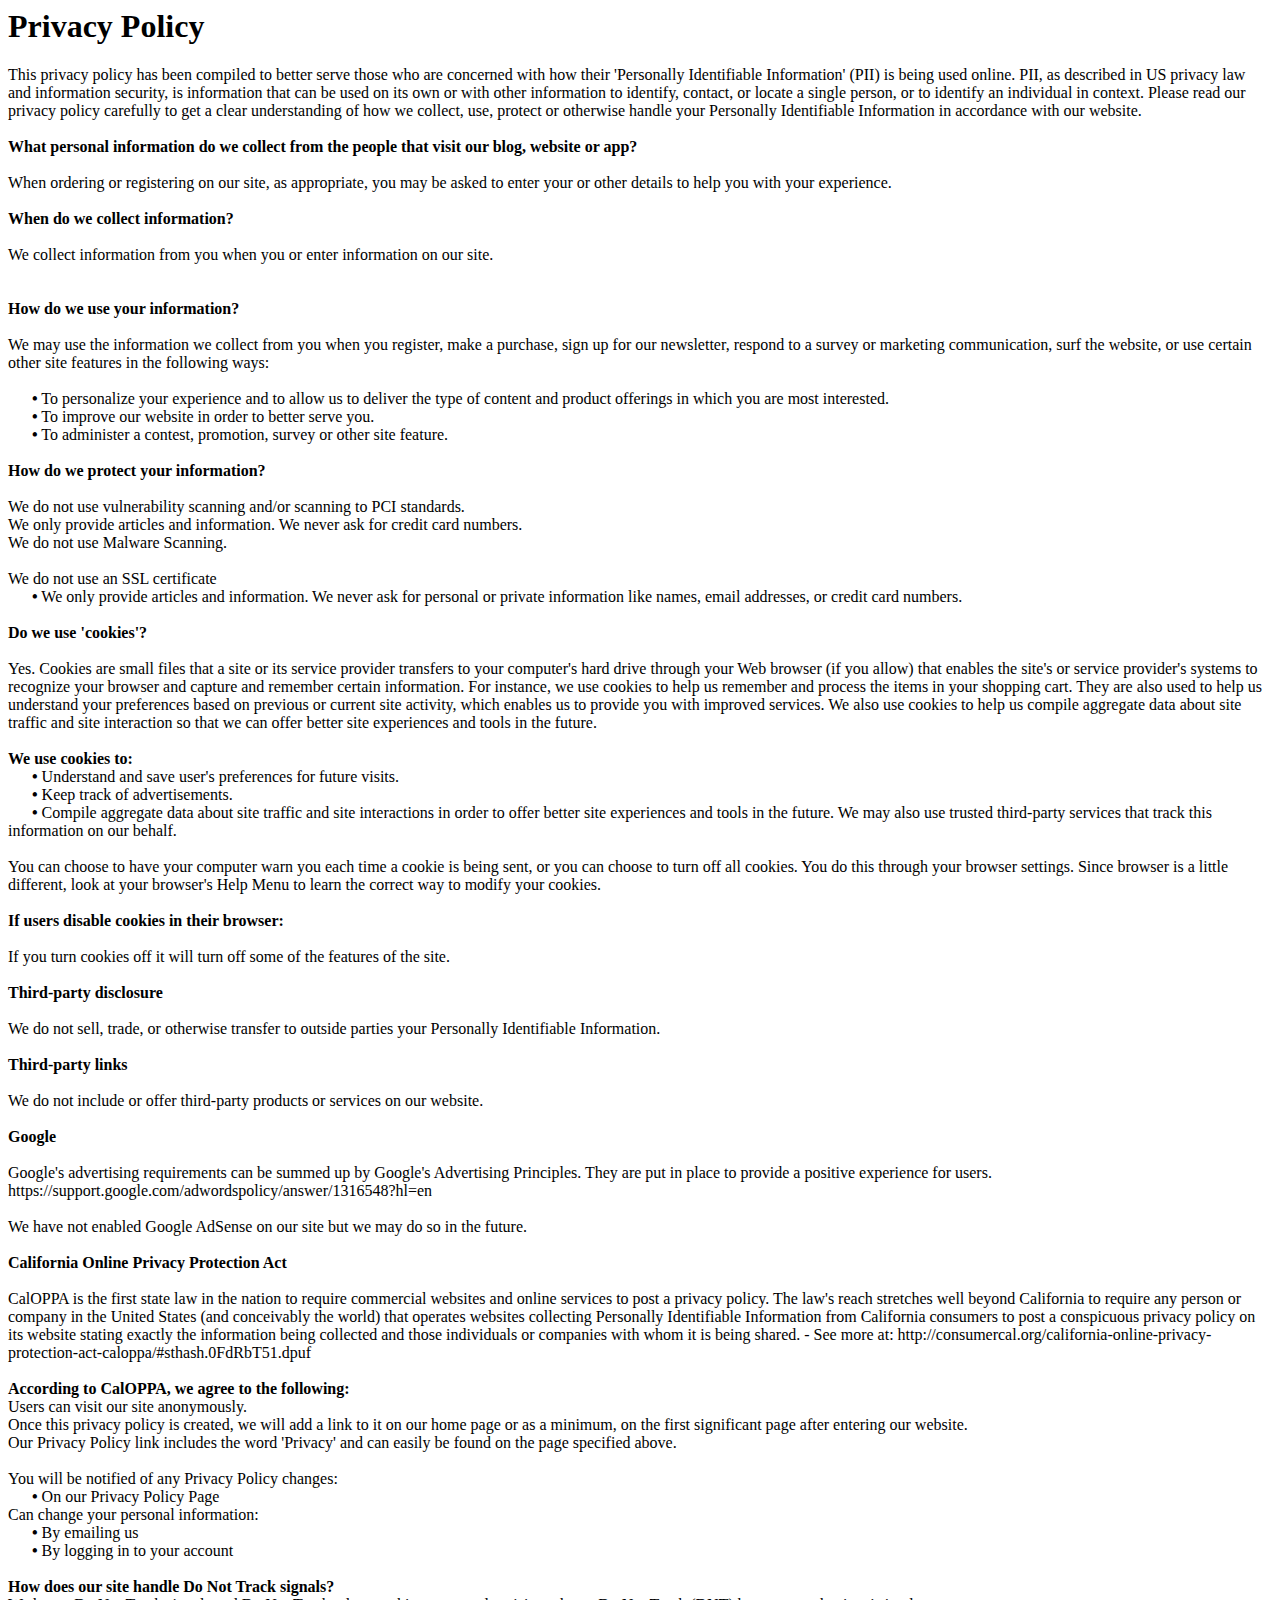
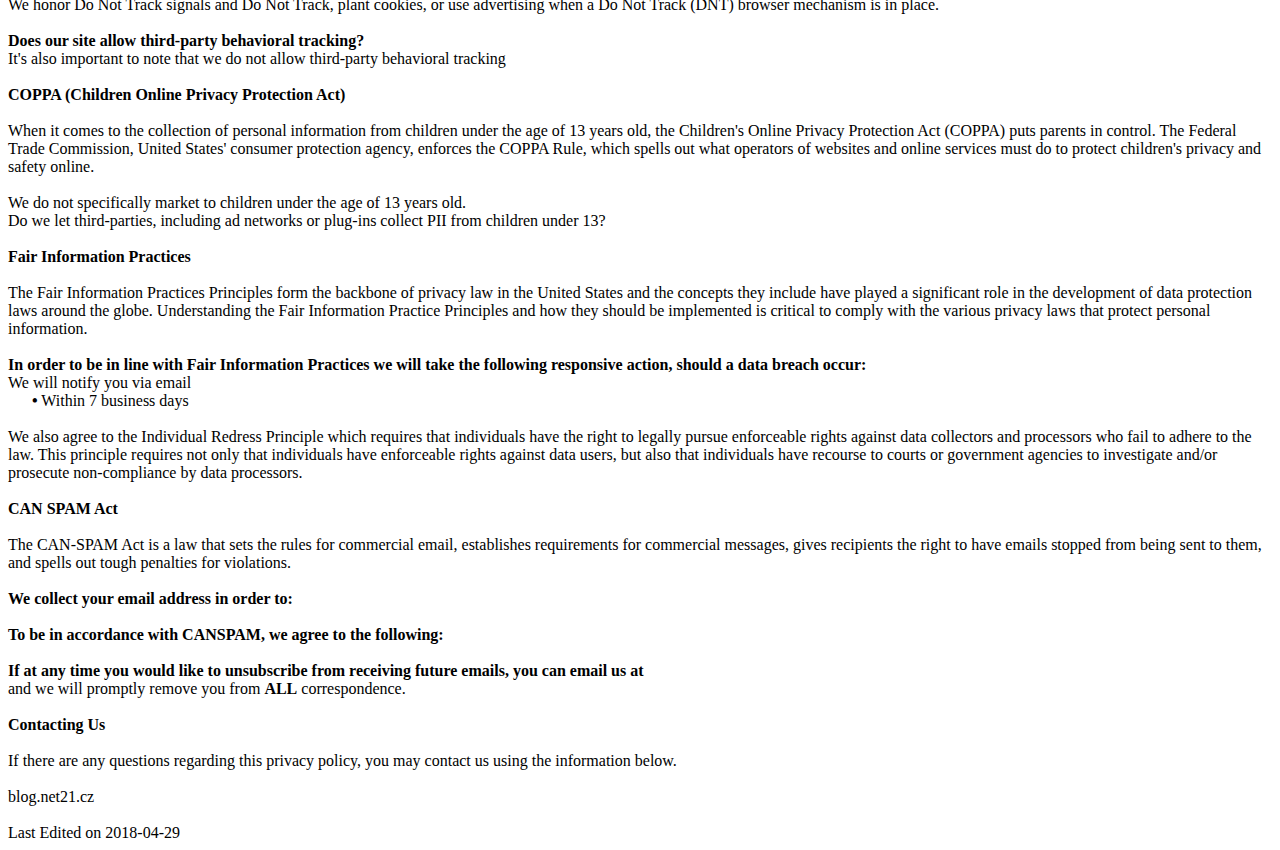
<file: privacypolicy.html>
<html>
<head>
  <meta charset="utf-8">
</head>
<body>

<h1>Privacy Policy</h1>
This privacy policy has been compiled to better serve those who are 
concerned with how their 'Personally Identifiable Information' (PII) is 
being used online. PII, as described in US privacy law and information 
security, is information that can be used on its own or with other 
information to identify, contact, or locate a single person, or to 
identify an individual in context. Please read our privacy policy 
carefully to get a clear understanding of how we collect, use, protect 
or otherwise handle your Personally Identifiable Information in 
accordance with our website.<br></div><span id="infoCo"></span><br><div class="grayText"><strong>What personal information do we collect from the people that visit our blog, website or app?</strong></div><br><div class="innerText">When
 ordering or registering on our site, as appropriate, you may be asked 
to enter your  or other details to help you with your experience.</div><br><div class="grayText"><strong>When do we collect information?</strong></div><br><div class="innerText">We collect information from you when you or enter information on our site.</div><br> <span id="infoUs"></span><br><div class="grayText"><strong>How do we use your information? </strong></div><br><div class="innerText">
 We may use the information we collect from you when you register, make a
 purchase, sign up for our newsletter, respond to a survey or marketing 
communication, surf the website, or use certain other site features in 
the following ways:<br><br></div><div class="innerText">&nbsp;&nbsp;&nbsp;&nbsp;&nbsp; <strong>•</strong>
 To personalize your experience and to allow us to deliver the type of 
content and product offerings in which you are most interested.</div><div class="innerText">&nbsp;&nbsp;&nbsp;&nbsp;&nbsp; <strong>•</strong> To improve our website in order to better serve you.</div><div class="innerText">&nbsp;&nbsp;&nbsp;&nbsp;&nbsp; <strong>•</strong> To administer a contest, promotion, survey or other site feature.</div><span id="infoPro"></span><br><div class="grayText"><strong>How do we protect your information?</strong></div><br><div class="innerText">We do not use vulnerability scanning and/or scanning to PCI standards.</div><div class="innerText">We only provide articles and information. We never ask for credit card numbers.</div><div class="innerText">We do not use Malware Scanning.<br><br></div><div class="innerText">We do not use an SSL certificate</div><div class="innerText">&nbsp;&nbsp;&nbsp;&nbsp;&nbsp; <strong>•</strong>
 We only provide articles and information. We never ask for personal or 
private information like names, email addresses, or credit card numbers.</div><span id="coUs"></span><br><div class="grayText"><strong>Do we use 'cookies'?</strong></div><br><div class="innerText">Yes.
 Cookies are small files that a site or its service provider transfers 
to your computer's hard drive through your Web browser (if you allow) 
that enables the site's or service provider's systems to recognize your 
browser and capture and remember certain information. For instance, we 
use cookies to help us remember and process the items in your shopping 
cart. They are also used to help us understand your preferences based on
 previous or current site activity, which enables us to provide you with
 improved services. We also use cookies to help us compile aggregate 
data about site traffic and site interaction so that we can offer better
 site experiences and tools in the future.</div><div class="innerText"><br><strong>We use cookies to:</strong></div><div class="innerText">&nbsp;&nbsp;&nbsp;&nbsp;&nbsp; <strong>•</strong> Understand and save user's preferences for future visits.</div><div class="innerText">&nbsp;&nbsp;&nbsp;&nbsp;&nbsp; <strong>•</strong> Keep track of advertisements.</div><div class="innerText">&nbsp;&nbsp;&nbsp;&nbsp;&nbsp; <strong>•</strong>
 Compile aggregate data about site traffic and site interactions in 
order to offer better site experiences and tools in the future. We may 
also use trusted third-party services that track this information on our
 behalf.</div><div class="innerText"><br>You can choose to have your 
computer warn you each time a cookie is being sent, or you can choose to
 turn off all cookies. You do this through your browser settings. Since 
browser is a little different, look at your browser's Help Menu to learn
 the correct way to modify your cookies.<br></div><div class="innerText"><br><strong>If users disable cookies in their browser:</strong></div><br><div class="innerText">If you turn cookies off it will turn off some of the features of the site.</div><span id="trDi"></span><br><div class="grayText"><strong>Third-party disclosure</strong></div><br><div class="innerText">We do not sell, trade, or otherwise transfer to outside parties your Personally Identifiable Information.</div><span id="trLi"></span><br><div class="grayText"><strong>Third-party links</strong></div><br><div class="innerText">We do not include or offer third-party products or services on our website.</div><span id="gooAd"></span><br><div class="blueText"><strong>Google</strong></div><br><div class="innerText">Google's
 advertising requirements can be summed up by Google's Advertising 
Principles. They are put in place to provide a positive experience for 
users. https://support.google.com/adwordspolicy/answer/1316548?hl=en <br><br></div><div class="innerText">We have not enabled Google AdSense on our site but we may do so in the future.</div><span id="calOppa"></span><br><div class="blueText"><strong>California Online Privacy Protection Act</strong></div><br><div class="innerText">CalOPPA
 is the first state law in the nation to require commercial websites and
 online services to post a privacy policy.  The law's reach stretches 
well beyond California to require any person or company in the United 
States (and conceivably the world) that operates websites collecting 
Personally Identifiable Information from California consumers to post a 
conspicuous privacy policy on its website stating exactly the 
information being collected and those individuals or companies with whom
 it is being shared. -  See more at: 
http://consumercal.org/california-online-privacy-protection-act-caloppa/#sthash.0FdRbT51.dpuf<br></div><div class="innerText"><br><strong>According to CalOPPA, we agree to the following:</strong><br></div><div class="innerText">Users can visit our site anonymously.</div><div class="innerText">Once
 this privacy policy is created, we will add a link to it on our home 
page or as a minimum, on the first significant page after entering our 
website.<br></div><div class="innerText">Our Privacy Policy link includes the word 'Privacy' and can easily be found on the page specified above.</div><div class="innerText"><br>You will be notified of any Privacy Policy changes:</div><div class="innerText">&nbsp;&nbsp;&nbsp;&nbsp;&nbsp; <strong>•</strong> On our Privacy Policy Page<br></div><div class="innerText">Can change your personal information:</div><div class="innerText">&nbsp;&nbsp;&nbsp;&nbsp;&nbsp; <strong>•</strong> By emailing us</div><div class="innerText">&nbsp;&nbsp;&nbsp;&nbsp;&nbsp; <strong>•</strong> By logging in to your account</div><div class="innerText"><br><strong>How does our site handle Do Not Track signals?</strong><br></div><div class="innerText">We
 honor Do Not Track signals and Do Not Track, plant cookies, or use 
advertising when a Do Not Track (DNT) browser mechanism is in place. </div><div class="innerText"><br><strong>Does our site allow third-party behavioral tracking?</strong><br></div><div class="innerText">It's also important to note that we do not allow third-party behavioral tracking</div><span id="coppAct"></span><br><div class="blueText"><strong>COPPA (Children Online Privacy Protection Act)</strong></div><br><div class="innerText">When
 it comes to the collection of personal information from children under 
the age of 13 years old, the Children's Online Privacy Protection Act 
(COPPA) puts parents in control.  The Federal Trade Commission, United 
States' consumer protection agency, enforces the COPPA Rule, which 
spells out what operators of websites and online services must do to 
protect children's privacy and safety online.<br><br></div><div class="innerText">We do not specifically market to children under the age of 13 years old.</div><div class="innerText">Do we let third-parties, including ad networks or plug-ins collect PII from children under 13?</div><span id="ftcFip"></span><br><div class="blueText"><strong>Fair Information Practices</strong></div><br><div class="innerText">The
 Fair Information Practices Principles form the backbone of privacy law 
in the United States and the concepts they include have played a 
significant role in the development of data protection laws around the 
globe. Understanding the Fair Information Practice Principles and how 
they should be implemented is critical to comply with the various 
privacy laws that protect personal information.<br><br></div><div class="innerText"><strong>In order to be in line with Fair Information Practices we will take the following responsive action, should a data breach occur:</strong></div><div class="innerText">We will notify you via email</div><div class="innerText">&nbsp;&nbsp;&nbsp;&nbsp;&nbsp; <strong>•</strong> Within 7 business days</div><div class="innerText"><br>We
 also agree to the Individual Redress Principle which requires that 
individuals have the right to legally pursue enforceable rights against 
data collectors and processors who fail to adhere to the law. This 
principle requires not only that individuals have enforceable rights 
against data users, but also that individuals have recourse to courts or
 government agencies to investigate and/or prosecute non-compliance by 
data processors.</div><span id="canSpam"></span><br><div class="blueText"><strong>CAN SPAM Act</strong></div><br><div class="innerText">The
 CAN-SPAM Act is a law that sets the rules for commercial email, 
establishes requirements for commercial messages, gives recipients the 
right to have emails stopped from being sent to them, and spells out 
tough penalties for violations.<br><br></div><div class="innerText"><strong>We collect your email address in order to:</strong></div><div class="innerText"><br><strong>To be in accordance with CANSPAM, we agree to the following:</strong></div><div class="innerText"><strong><br>If at any time you would like to unsubscribe from receiving future emails, you can email us at</strong></div> and we will promptly remove you from <strong>ALL</strong> correspondence.</div><br><span id="ourCon"></span><br><div class="blueText"><strong>Contacting Us</strong></div><br><div class="innerText">If there are any questions regarding this privacy policy, you may contact us using the information below.<br><br></div><div class="innerText">blog.net21.cz</div><div class="innerText"><br>Last Edited on 2018-04-29</div></body></html>
</file>
